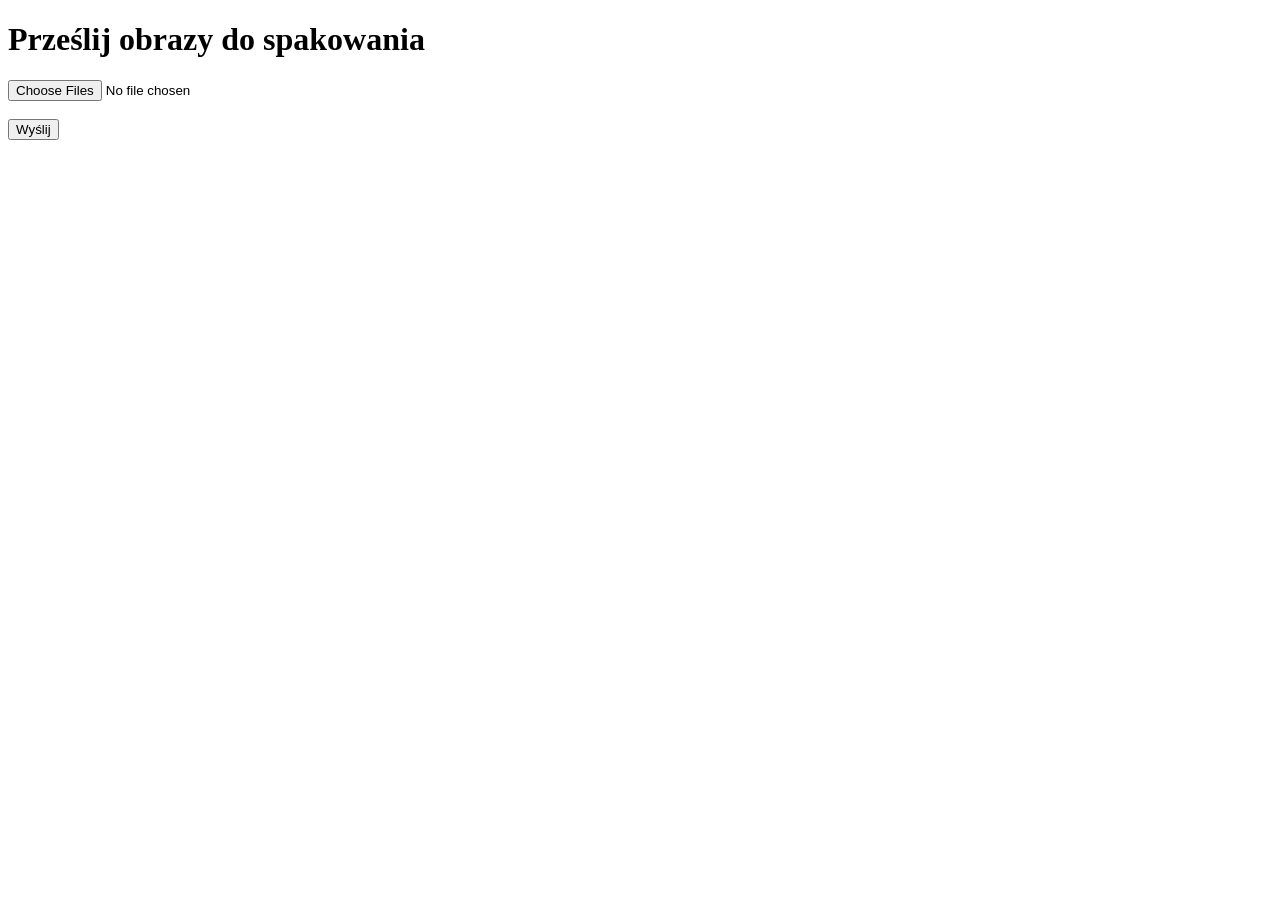
<file: pakowarka grafiki/index.html>
<!DOCTYPE html>
<html lang="pl">
<head>
    <meta charset="UTF-8">
    <title>Pakowarka Grafiki</title>
</head>
<body>

<h1>Prześlij obrazy do spakowania</h1>

<form action="index.php" method="POST" enctype="multipart/form-data">
    <input type="file" name="obrazy[]" multiple accept=".jpg,.jpeg,.png"><br><br>
    <button type="submit">Wyślij</button>
</form>

</body>
</html>
</file>
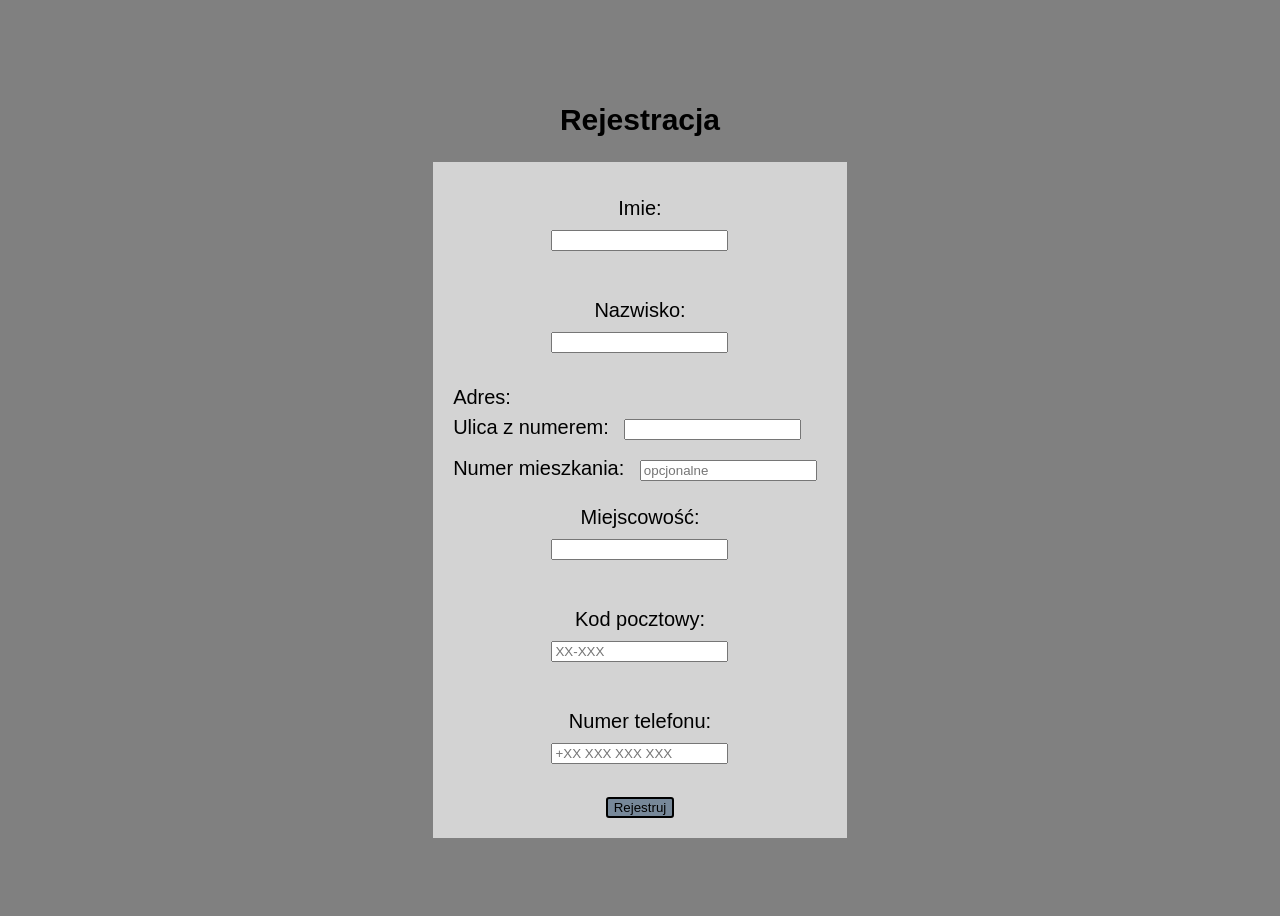
<file: formularz_log_rej/formularz.html>
<!DOCTYPE html>
<html lang="en">
<head>
    <meta charset="UTF-8">
    <meta name="viewport" content="width=device-width, initial-scale=1.0">
    <title>Formularz</title>
    <link rel="stylesheet" href="style.css">
</head>
<body>
    <h2>Rejestracja</h2>
<div id="formularz">
    <form action="walidacja.php" method="post">
        <a>Imie:</a> <input type="text" name="imie" required><br>
        <a>Nazwisko:</a> <input type="text" name="nazwisko" required><br>
        <label>
        Adres:<br>
        <a>Ulica z numerem:</a> <input type="text" name="ulica" required><br>
        <a>Numer mieszkania:</a> <input type="text" name="nr_mieszkania"placeholder="opcjonalne"><br>
        </label>
        <a>Miejscowość:</a> <input type="text" name="miasto" required><br>
        <a>Kod pocztowy:</a> <input type="text" name="kod_pocztowy" required placeholder="XX-XXX"><br>
        <a>Numer telefonu:</a> <input type="text" name="telefon" required placeholder="+XX XXX XXX XXX"><br>
        
        
        <button type="submit">Rejestruj</button>
    </form>
</div>

</body>
</html>
</file>
<file: formularz_log_rej/style.css>
html{
    font-family: Arial;
    font-size: 20px;
    background-color: gray;
}

body{
    display: flex;
    flex-direction: column;
    align-items: center;
    justify-content: center;
    min-height: 100vh;
}

form{
    background-color: lightgray;
    display: flex;
    flex-direction: column;
    align-items: center;
    padding: 20px;
}

input{
    margin: 10px;
}

a{
    margin-top: 15px;
}   

button{
    border: 2px solid black;
    background-color: lightslategray;
    border-radius: 3px;
}

button:hover{

    background-color: green;
    transition: background-color 500ms linear;

}
#rej{
    text-decoration: none;
    color: black;
    background-color: lightgray;
    padding: 6px;
}
#rej:hover{
    color: green;
    transition: color 500ms linear;
}
</file>
